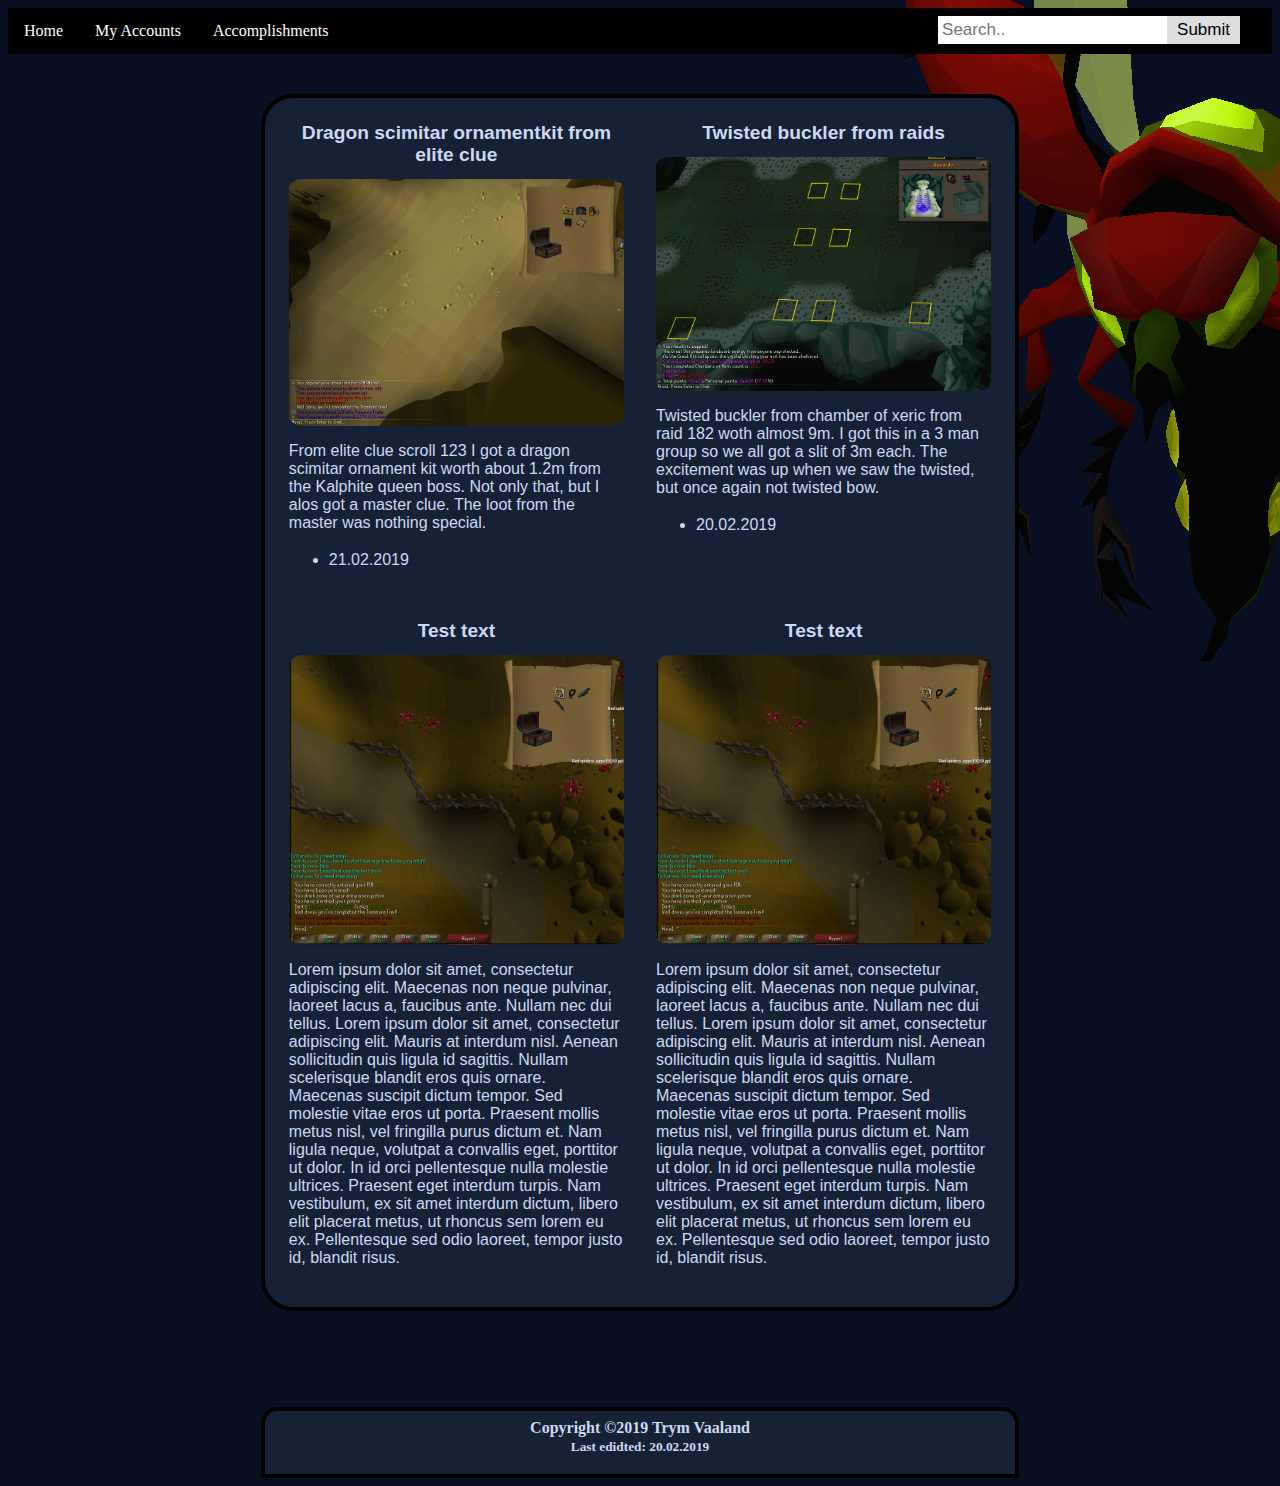
<file: Runescape_Index/index.html>
<!DOCTYPE html>
<html lang="en" dir="ltr">

<head>
  <meta charset="utf-8">
  <title>Hiria's Runescape accomplishments</title>
  <link rel="stylesheet" href="utforming.css">
  <link rel="icon" href="img/OSRSicon.png">

</head>

<body id="background_Image_Right">

  <nav>

    <ul id="ul_Nav">
      <li class="li_Nav"><a class="active" href="index.html">Home</a></li>
      <li class="li_Nav"><a href="My_Accounts/My_Accounts.html">My Accounts</a></li>
      <li class="dropdown">
        <a href="javascript:void(0)" class="dropbtn">Accomplishments</a>
        <div class="dropdown-content">
          <a href="Top_10_Clues/Top_10_Clues.html">Top 10 Clues</a>
          <a href="#Boss_Drops">Notable boss drops</a>
          <a href="My_Pets/My_Pets.html">Pets</a>

        </div>
      </li>

      <li class="nav_searchbar">
        <div class="search-container">
          <form action="/action_page.php">
            <input type="text" placeholder="Search.." name="search">
            <button type="submit">Submit</button>
          </form>
        </div>
      </li>

    </ul>
  </nav>

  <article id="article_box" class="article_box_two_grid">

    <section>
      <h1>Dragon scimitar ornamentkit from elite clue</h1>
      <img src="img/dragon_scim_ornamentkit_elite123.png" alt="Image of dragon scimitar ornamentkit elite 123" class="article_image">
      <p>
        From elite clue scroll 123 I got a dragon scimitar ornament kit worth about 1.2m from the Kalphite queen boss. Not only that, but I alos got a master clue. The loot from the master was nothing special.
      </p>
      <ul>
        <li>21.02.2019</li>
      </ul>

    </section>

    <section>
      <h1>Twisted buckler from raids</h1>
      <img src="img/twisted_bucker_raid182.png" alt="Image of twisted buckler from chamber of xeric" class="article_image">
      <p>
        Twisted buckler from chamber of xeric from raid 182 woth almost 9m. I got this in a 3 man group so we all got a slit of 3m each. The excitement was up when we saw the twisted, but once again not twisted bow.
      </p>
      <ul>
        <li>20.02.2019</li>
      </ul>

    </section>

    <section>
      <h1>Test text</h1>
      <img src="img/3rdAge_drop.png" alt="Image of 3rd age amulet drop from clue" class="article_image">
      <p>
        Lorem ipsum dolor sit amet, consectetur adipiscing elit. Maecenas non neque pulvinar, laoreet lacus a, faucibus ante. Nullam nec dui tellus. Lorem ipsum dolor sit amet, consectetur adipiscing elit. Mauris at interdum nisl. Aenean
        sollicitudin quis ligula id sagittis. Nullam scelerisque blandit eros quis ornare. Maecenas suscipit dictum tempor. Sed molestie vitae eros ut porta. Praesent mollis metus nisl, vel fringilla purus dictum et. Nam ligula neque, volutpat a
        convallis eget, porttitor ut dolor. In id orci pellentesque nulla molestie ultrices. Praesent eget interdum turpis. Nam vestibulum, ex sit amet interdum dictum, libero elit placerat metus, ut rhoncus sem lorem eu ex. Pellentesque sed odio
        laoreet, tempor justo id, blandit risus.
      </p>

    </section>

    <section>
      <h1>Test text</h1>
      <img src="img/3rdAge_drop.png" alt="Image of 3rd age drop from clue" class="article_image">
      <p>
        Lorem ipsum dolor sit amet, consectetur adipiscing elit. Maecenas non neque pulvinar, laoreet lacus a, faucibus ante. Nullam nec dui tellus. Lorem ipsum dolor sit amet, consectetur adipiscing elit. Mauris at interdum nisl. Aenean
        sollicitudin quis ligula id sagittis. Nullam scelerisque blandit eros quis ornare. Maecenas suscipit dictum tempor. Sed molestie vitae eros ut porta. Praesent mollis metus nisl, vel fringilla purus dictum et. Nam ligula neque, volutpat a
        convallis eget, porttitor ut dolor. In id orci pellentesque nulla molestie ultrices. Praesent eget interdum turpis. Nam vestibulum, ex sit amet interdum dictum, libero elit placerat metus, ut rhoncus sem lorem eu ex. Pellentesque sed odio
        laoreet, tempor justo id, blandit risus.﻿
      </p>

    </section>

  </article>

  <footer class="footer">
    <h1>Copyright &copy;2019 Trym Vaaland<br><small>Last edidted: <time datetime="2019-02-20">20.02.2019</time></small></h1>
  </footer>

</body>

</html>
</file>
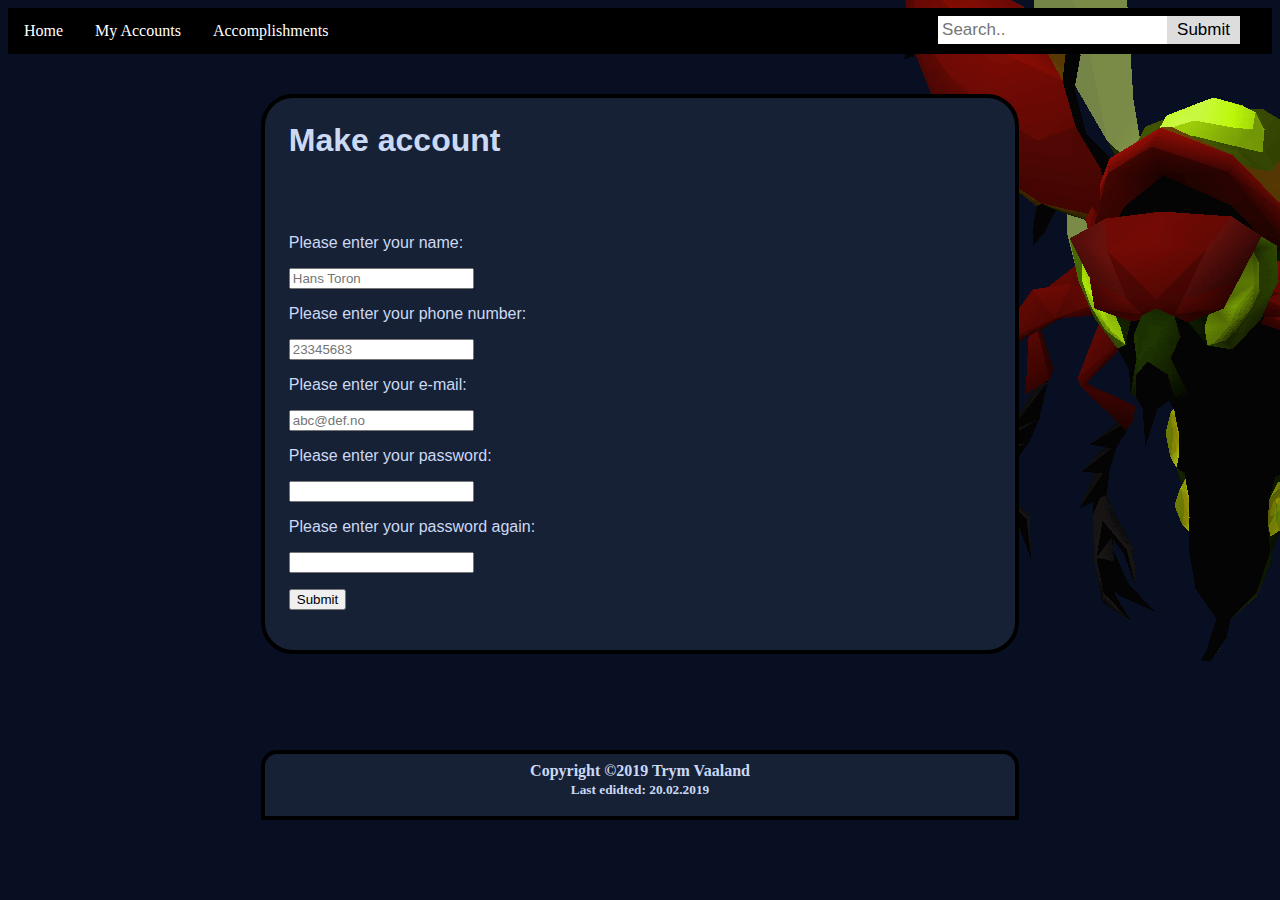
<file: Runescape_Index/Innlevering_5/index.html>
<!DOCTYPE html>
<html lang="en" dir="ltr">

<head>
  <meta charset="utf-8">
  <title>Obli levering 5</title>
  <link rel="stylesheet" href="../utforming.css">
  <link rel="icon" href="../img/OSRSicon.png">

</head>

<body id="background_Image_Right">

  <nav>

    <ul id="ul_Nav">
      <li class="li_Nav"><a class="active" href="../index.html">Home</a></li>
      <li class="li_Nav"><a href="../My_Accounts/My_Accounts.html">My Accounts</a></li>
      <li class="dropdown">
        <a href="javascript:void(0)" class="dropbtn">Accomplishments</a>
        <div class="dropdown-content">
          <a href="../Top_10_Clues/Top_10_Clues.html">Top 10 Clues</a>
          <a href="#Boss_Drops">Notable boss drops</a>
          <a href="../My_Pets/My_Pets.html">Pets</a>

        </div>
      </li>

      <li class="nav_searchbar">
        <div class="search-container">
          <form action="/action_page.php">
            <input type="text" placeholder="Search.." name="search">
            <button type="submit">Submit</button>
          </form>
        </div>
      </li>

    </ul>
  </nav>

  <article id="article_box" class="article_box_one_grid">


    <h2>Make account</h2>

    <section>
      <p>Please enter your name:</p>

      <input type="text" placeholder="Hans Toron" id="nameInput">

      <p id="nameOutput"></p>

      <p>Please enter your phone number:</p>

      <input type="number" placeholder="23345683" id="numberInput">

      <p id="numberOutput"></p>

      <p>Please enter your e-mail:</p>

      <input type="email" placeholder="abc@def.no" id="e-mailInput">

      <p id="e-mailOutput"></p>

      <p>Please enter your password:</p>

      <input type="password" id="passwordInput">

      <p id="passwordOutput"></p>

      <p>Please enter your password again:</p>

      <input type="password" id="passwordInput2">

      <p id="passwordOutput2"></p>

      <p>
        <button type="button" onclick="validInputCheck('numberInput'); validInputCheck('nameInput'); validInputCheck('e-mailInput'); validInputCheck('passwordInput'); validInputCheck('passwordInput2')">Submit</button>
      </p>

    </section>


  </article>

  <footer class="footer">
    <h1>Copyright &copy;2019 Trym Vaaland<br><small>Last edidted: <time datetime="2019-02-20">20.02.2019</time></small></h1>
  </footer>
  <script src="Innlevering_5.js"></script>
</body>

</html>
</file>
<file: Runescape_Index/utforming.css>
body {
  background-color: rgb(8 15 34);
  /* background-color: #172136; text color: #cbd9f4 */
}

h1 {
  margin-top: 0;
  font-size: 1.2em;
}

#background_Image_Right {
  background-image: url("img/vespula.png");
  background-repeat: no-repeat;
  background-position: right -450px top -236px;
  background-attachment: fixed;
}

#ul_Nav {
  list-style-type: none;
  margin: 0;
  padding: 0;
  overflow: hidden;
  background-color: black;
}

.li_Nav {
  float: left;
}

.li_Nav_Right {
  float: right;
}

.li_Nav a, .dropbtn, .li_Nav_Right a {
  display: block;
  color: white;
  text-align: center;
  padding: 14px 16px;
  text-decoration: none;
}

.li_Nav a:hover, .dropdown:hover .dropbtn, .li_Nav_Right a:hover {
  background-color: #111;
}

li.dropdown {
  display: inline-block;
}

.dropdown-content {
  display: none;
  position: absolute;
  background-color: #f9f9f9;
  min-width: 160px;
  box-shadow: 0px 8px 16px 0px rgba(0, 0, 0, 0.2);
  z-index: 1;
}

.dropdown-content a {
  color: black;
  padding: 12px 16px;
  text-decoration: none;
  display: block;
  text-align: left;
}

.dropdown-content a:hover {
  background-color: #f1f1f1
}

.dropdown:hover .dropdown-content {
  display: block;
}

.article_box_one_grid {
  display: grid;
  grid-template-columns: repeat(1, 1fr);
  grid-column-gap: 2em;
  grid-row-gap: 2em;
}

.article_box_two_grid {
  display: grid;
  grid-template-columns: repeat(2, 1fr);
  grid-column-gap: 2em;
  grid-row-gap: 2em;
}

#article_box {
  background-color: #172136;
  margin: 2.5em 20%;
  color: #cbd9f4;
  padding: 1.5em;
  border: 4px solid black;
  border-radius: 2em;
  font-family: sans-serif;
}

#article_box h1 {
  text-align: center;
  margin-top: 0;
  font-size: 1.2em;
}

#article_box h2 {
  text-align: left;
  margin-top: 0;
  font-size: 2em;
}

#article_box li {
  line-height: 1.5em;
}

.senter_section {
}

.no_colored_links a {
  color: inherit;
}

.article_image, .article_img_slides {
  display: block;
  margin-left: auto;
  margin-right: auto;
  width: 100%;
  border-radius: 4%;
}

/* .article_image:active {
  transform: scale(1.5);
} */
.nav_searchbar {
  display: block;
  color: white;
  text-align: center;
  padding: 8px 16px;
  text-decoration: none;
  float: right;
}

.nav_searchbar input[type=text] {
  padding: 4px;
  font-size: 17px;
  border: none;
}

.nav_searchbar .search-container button {
  float: right;
  padding: 4px 10px;
  margin-right: 16px;
  background: #ddd;
  font-size: 17px;
  border: none;
  cursor: pointer;
}

.nav_searchbar .search-container button:hover {
  background: #ccc;
}

.footer {
  text-align: center;
  margin: 6em 20% 0 20%;
  padding: 0.5em;
  background-color: #172136;
  color: #cbd9f4;
  border: 4px solid black;
  border-radius: 1em 1em 0 0;
}

.footer h1 {
  font-size: 1em;
}

@media screen and (max-width: 1000px) {
  #article_box {
    grid-template-columns: repeat(1, 1fr);
  }
}

@media screen and (max-width: 600px) {
  #article_box {
    grid-template-columns: repeat(1, 1fr);
    margin: 2.5em 5%;
  }

  .footer {
    margin: 6em 5% 0 5%;
  }
}
</file>
